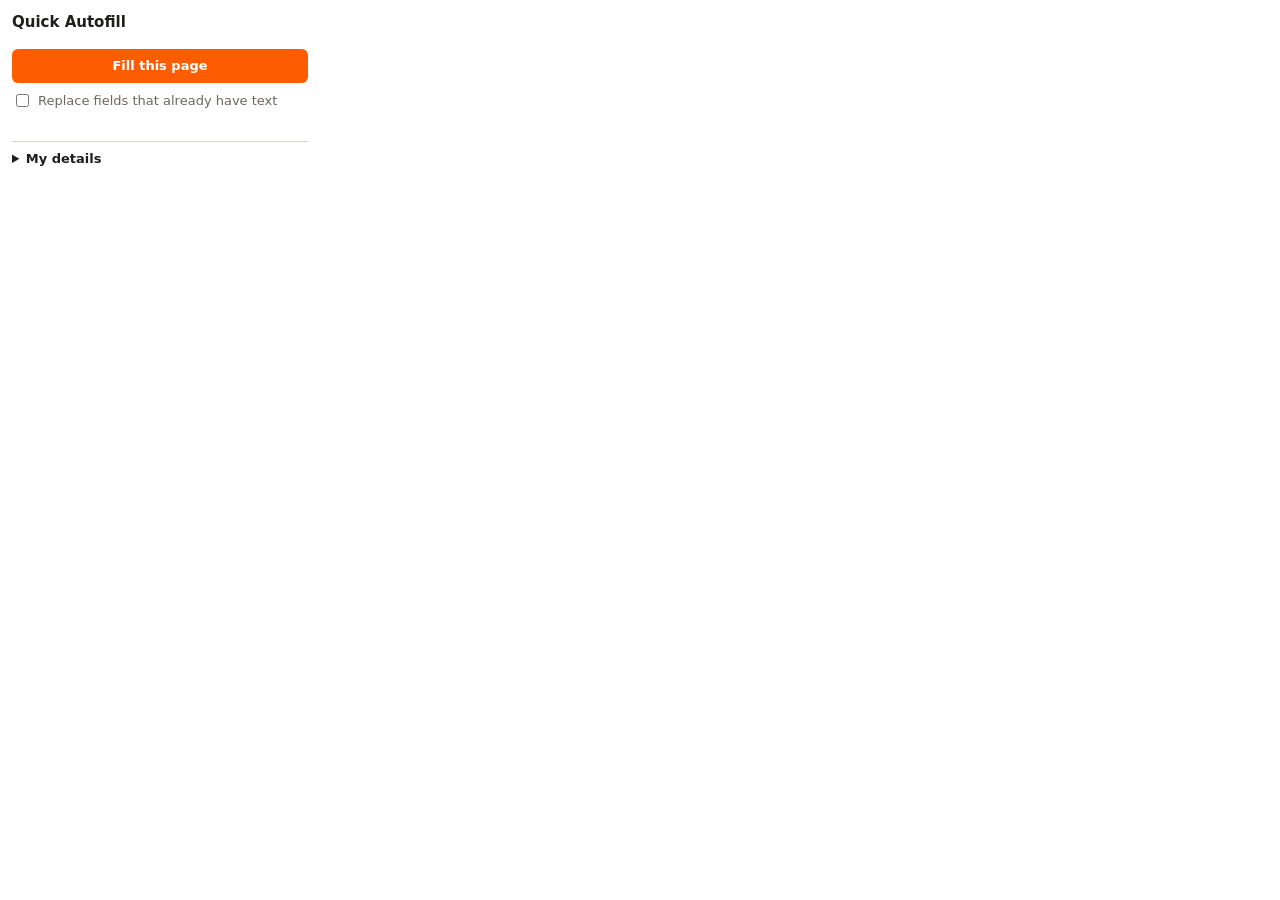
<file: autofill-extension/popup.html>
<!doctype html>
<html lang="en">
<head>
  <meta charset="utf-8">
  <title>Quick Autofill</title>
  <link rel="stylesheet" href="popup.css">
</head>
<body>
  <header>
    <h1>Quick Autofill</h1>
    <button id="fill" class="primary">Fill this page</button>
    <label class="check"><input id="overwrite" type="checkbox"> Replace fields that already have text</label>
    <p id="status" role="status"></p>
  </header>

  <details id="profileSection">
    <summary>My details</summary>
    <form id="profile">
      <fieldset>
        <legend>Personal</legend>
        <label>First name <input name="firstName" autocomplete="off"></label>
        <label>Last name <input name="lastName" autocomplete="off"></label>
        <label>Email <input name="email" type="email" autocomplete="off"></label>
        <label>Phone <input name="phone" type="tel" autocomplete="off"></label>
      </fieldset>
      <fieldset>
        <legend>Address</legend>
        <label>Street <input name="street" autocomplete="off"></label>
        <label>City <input name="city" autocomplete="off"></label>
        <label>State <input name="state" autocomplete="off" placeholder="OK or Oklahoma"></label>
        <label>ZIP <input name="zip" autocomplete="off"></label>
        <label>Country <input name="country" autocomplete="off"></label>
      </fieldset>
      <fieldset>
        <legend>School &amp; links</legend>
        <label>School <input name="school" autocomplete="off"></label>
        <label>Major <input name="major" autocomplete="off"></label>
        <label>Graduation year <input name="gradYear" autocomplete="off"></label>
        <label>LinkedIn URL <input name="linkedin" type="url" autocomplete="off"></label>
        <label>Website / GitHub <input name="website" type="url" autocomplete="off"></label>
      </fieldset>
      <p class="hint">Saved automatically, only in this browser. Passwords and card numbers are never stored or filled.</p>
    </form>
  </details>

  <script src="fill.js"></script>
  <script src="popup.js"></script>
</body>
</html>
</file>
<file: autofill-extension/popup.css>
:root {
  --bg: #ffffff;
  --fg: #1f1e1c;
  --muted: #6b6862;
  --border: #d8d5ce;
  --field: #ffffff;
  --accent: #fe5c00; /* OSU orange */
  --error: #b3261e;
}
@media (prefers-color-scheme: dark) {
  :root {
    --bg: #1c1b19;
    --fg: #ecebe8;
    --muted: #a19e97;
    --border: #3a3834;
    --field: #262522;
    --error: #f28b82;
  }
}
* { box-sizing: border-box; }
body {
  width: 320px;
  margin: 0;
  padding: 12px;
  background: var(--bg);
  color: var(--fg);
  font: 13px/1.4 system-ui, sans-serif;
}
h1 { font-size: 15px; margin: 0 0 8px; }
header { display: flex; flex-direction: column; gap: 8px; }
button.primary {
  font: inherit;
  font-weight: 600;
  padding: 8px;
  border: none;
  border-radius: 6px;
  background: var(--accent);
  color: #fff;
  cursor: pointer;
}
button.primary:hover { filter: brightness(1.08); }
.check { display: flex; gap: 6px; align-items: center; color: var(--muted); }
#status { margin: 0; min-height: 1em; }
#status.error { color: var(--error); }
details { margin-top: 10px; border-top: 1px solid var(--border); padding-top: 8px; }
summary { cursor: pointer; font-weight: 600; }
fieldset { border: 1px solid var(--border); border-radius: 6px; margin: 8px 0 0; padding: 6px 8px 8px; }
legend { color: var(--muted); padding: 0 4px; }
fieldset label { display: flex; flex-direction: column; gap: 2px; margin-top: 6px; }
input:not([type="checkbox"]) {
  font: inherit;
  padding: 5px 7px;
  border: 1px solid var(--border);
  border-radius: 5px;
  background: var(--field);
  color: var(--fg);
}
.hint { color: var(--muted); font-size: 12px; margin: 8px 0 0; }
</file>
